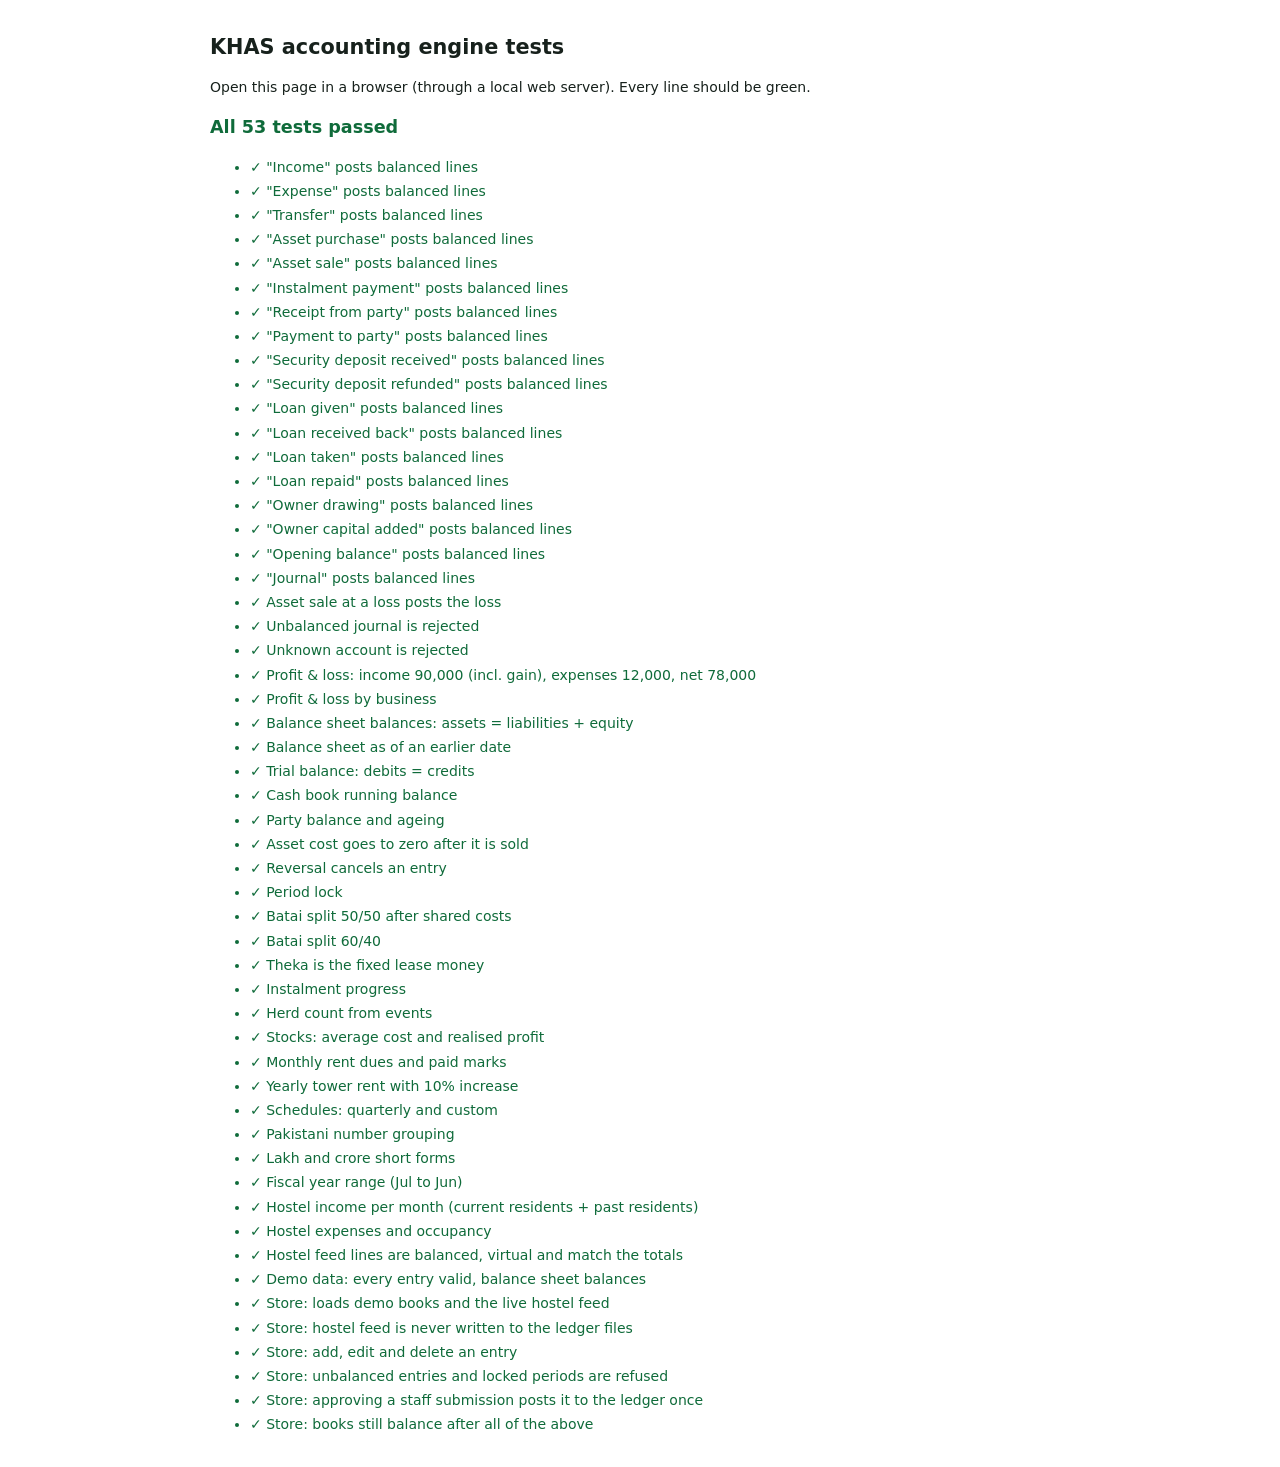
<file: tests/index.html>
<!doctype html>
<html lang="en"><head><meta charset="utf-8"><meta name="viewport" content="width=device-width, initial-scale=1"><title>KHAS tests</title>
<style>body{font:14px/1.5 system-ui,sans-serif;max-width:860px;margin:2rem auto;padding:0 16px;color:#17211c}h1{font-size:1.3rem}.ok{color:#0f6b3a}.fail{color:#b42318;font-weight:600}li{margin:.2rem 0}#summary{font-size:1.1rem;font-weight:600;margin:1rem 0}</style></head>
<body><h1>KHAS accounting engine tests</h1><p>Open this page in a browser (through a local web server). Every line should be green.</p><div id="summary">Running…</div><ul id="out"></ul>
<script type="module" src="tests.js"></script></body></html>
</file>
